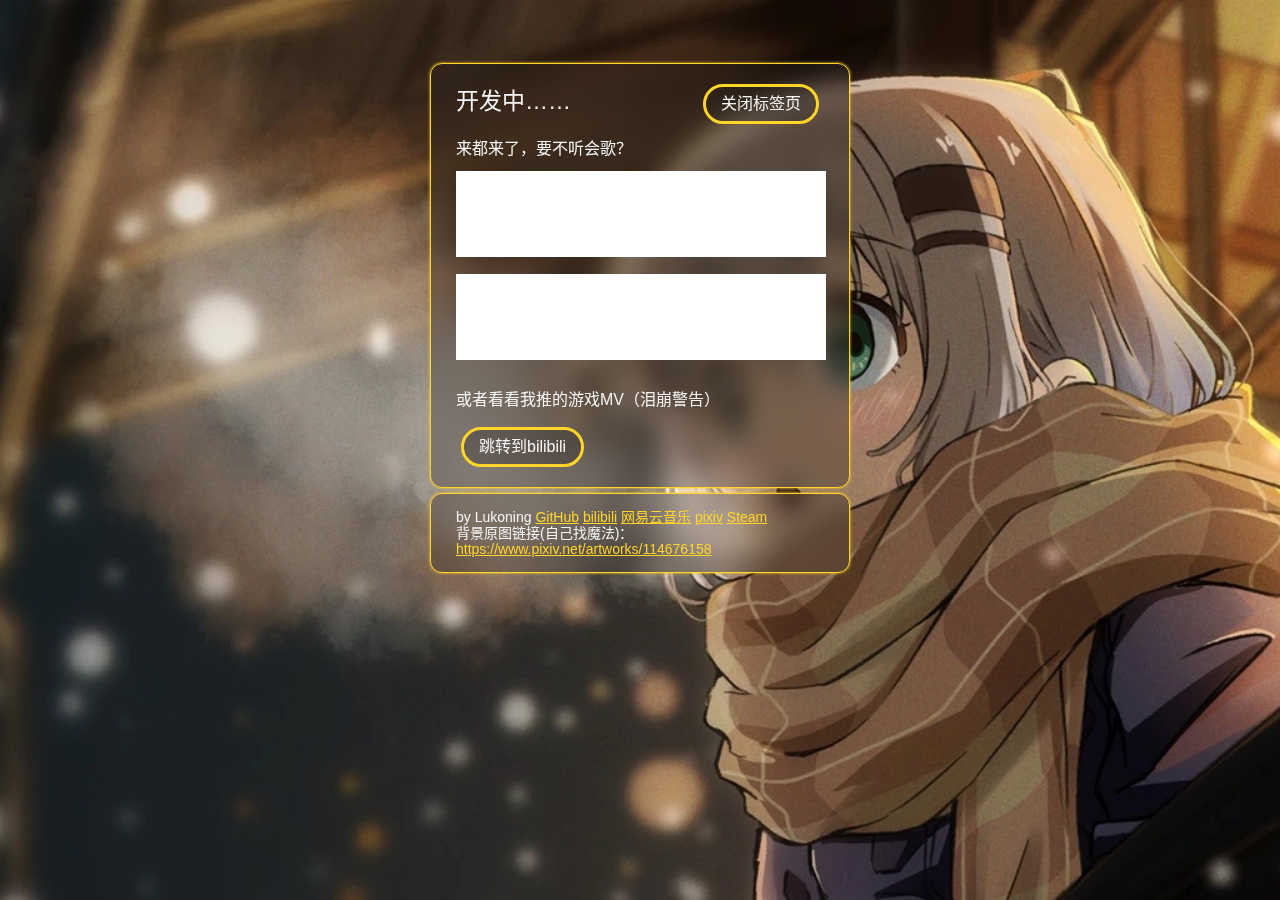
<file: Another/index.html>
<!DOCTYPE html>
<html lang="zh-cn">
<head>
    <meta charset="utf-8">
    <meta name="viewport" content="width=device-width, initial-scale=1.0"><!-- 移动端适配 -->
    <meta name="color-scheme" content="dark"><!-- 声明 暗色模式ONLY -->
    <title>主页 - Lukoning的个人网站</title>
    <link rel="stylesheet" type="text/css" href="style.css">
</head>
<body>
    <div class="topBar">
    </div>
    <div class="part">
        <p class="partTitle">开发中……</p>
        <div style="float: right;">
            <input class="button" type="button" onclick="window.close()" value="关闭标签页"/>
        </div>
        <br />
        <p>来都来了，要不听会歌？</p>
        <br />
        <iframe title="网易云音乐 - 色違いの翼 - 井口裕香/阿澄佳奈" frameborder="no" border="0" marginwidth="0" marginheight="0" width=370 height=86 src="//music.163.com/outchain/player?type=2&id=1296548028&auto=0&height=66"></iframe>
        <iframe title="网易云音乐 - 渋谷アクアリウム - JELEE" frameborder="no" border="0" marginwidth="0" marginheight="0" width=370 height=86 src="//music.163.com/outchain/player?type=2&id=2146341248&auto=0&height=66"></iframe>
        <br />
        <p>或者看看我推的游戏MV（泪崩警告）</p>
        <br />
        <input class="button" type="button" onclick="location.href='//www.bilibili.com/video/BV1xP4y1h7Em/?share_source=copy_web&vd_source=15518676f67e1dacf0584f4cb2e63e0b'" value="跳转到bilibili"/>
    </div>
    <div class="part" style="font-size: 14px; line-height: 16px;">
        <p>by Lukoning</p>
        <a class="link" href="https://github.com/Lukoning">GitHub</a>
        <a class="link" href="https://space.bilibili.com/1922780115">bilibili</a>
        <a class="link" href="https://music.163.com/user?id=1674431999">网易云音乐</a>
        <a class="link" href="https://www.pixiv.net/users/89362440">pixiv</a>
        <a class="link" href="https://steamcommunity.com/profiles/76561199195975620/">Steam</a>
        <br />
        <p>背景原图链接(自己找魔法)：</p>
        <a class="link" href="https://www.pixiv.net/artworks/114676158">https://www.pixiv.net/artworks/114676158</a>
    </div>
</body>
</html>
</file>
<file: Another/style.css>
:root {
    --foreground: rgb(255, 213, 42);
    --text: rgb(245, 245, 245);
    --background: rgba(36, 31, 28, .3);
    --background-wot: rgb(36, 31, 28);
    --bt-active-y: rgb(255, 222, 0);
    --bt-active-gy: rgb(200, 205, 0);
    --bt-active-g: rgb(145, 188, 0);
    color: var(--text);
    line-height: 45px;
    font-size: 16px;
    font-family: arial, "Microsoft YaHei UI", "Segoe UI Emoji", "Segoe UI Symbol", sans-serif, "simsun", "Mongolian Baiti";
}
:root * {
    box-sizing: border-box;
}

body {
    background: url("../backgroundImage.webp") no-repeat fixed center / cover;
}

p {
    display: inline;
}

::selection {
    color: var(--background-wot);
    background: var(--foreground);
}
:disabled::selection {
    color: #000000;
    background: #888888;
}

.part {
    width: 420px;
    outline: 0;
    margin: 5px auto 0 auto;
    padding: 15px 25px;
    border: 1px solid var(--foreground);
    border-radius: 12px;
    box-shadow: 0 0 3px var(--foreground);
    background: var(--background);
    -webkit-backdrop-filter: blur(12px);
    backdrop-filter: blur(12px);
    transition: .5s;
}
.parting {
    height: 1px;
    margin: 10px 0;
    border: solid var(--foreground);
    border-width: 1px 0 0 0;
    box-shadow: 0 0 3px var(--foreground);
}
.partTitle {
    font-size: 23px;
    line-height: 45px;
}

.topBar {
    height: 50px;
    text-align: center;
    position: sticky;
    top: 0px;
    z-index: 1;
    pointer-events: none;
}
.topBar > * {
    -webkit-backdrop-filter: blur(12px);
    backdrop-filter: blur(12px);
    pointer-events: auto;
}

@keyframes buttonActive {
    15%, 85% {
        padding: 0 18px;
        height: 40px;
        margin: 5px;
    }
    40%, 60% {
        padding: 0 20px;
        height: 44px;
        margin: 3px;
    }
    50% {
        padding: 0 23px;
        height: 50px;
        margin: 0;
    }
}

@keyframes buttonActiveColor {
    0%, 100% {
        background: var(--bt-active-g);
    }
    50% {
        background: var(--bt-active-y);
    }
}

@keyframes buttonActiveOut {
    50% {
        padding: 0 19px;
        height: 48px;
        margin: 1px;
        color: var(--background-wot);
        background: var(--bt-active-gy);
        border-color: var(--bt-active-gy);
    }
}

.button {
    color: var(--text);
    font-size: 16px;
    height: 40px;
    padding: 0 15px;
    margin: 5px;
    line-height: 0;
    outline: 0;
    border: 3px solid var(--foreground);
    border-radius: 999px;
    background: var(--background);
    animation: buttonActiveOut .07s 2;
}
.button:active {
    color: var(--background-wot);
    border: 0;
    padding: 0 18px;
    animation: buttonActive .638s cubic-bezier(1, 0.4, 0, 0.6) infinite, buttonActiveColor 1.45s linear infinite;
}

.button:disabled {
    color: #888888;
    border: 3px solid #888888;
    animation: none;
}
.button:disabled:active {
    color: #888888;
    border: 3px solid #888888;
    padding: 0 15px;
    animation: none;
}

.textBox {
    padding: 10px;
}
.textBox:focus {
    font-size: 15px;
    border-width: 3px;
    box-shadow: 0 0 8px var(--foreground);
}
[type=number] {
    width: 90px;
}
[type=search] {
    width: 100%;
}


.switch {
    position: relative;
    margin: 0 50px 0 0;
    display: inline-block;
}
.radio {
    position: relative;
    margin: 0 25px 0 0;
    display: inline-block;
}
.switch input, .radio input{ 
    opacity: 0;
    width: 0;
    height: 0;
}

.slider {
    position: absolute;
    width: 50px;
    height: 25px;
    margin: 10px 0;
    border-radius: 8px;
    transition: .2s, box-shadow .1s;
}
.slider:active {
    border-width: 3px;
    transition: .1s;
}

.radio .slider {
    width: 25px;
}
.radio .slider:active {
    border-width: 4px;
    transition: .1s;
}

input:checked + .slider {
    border: 1px solid var(--background);
    background: var(--foreground);
}
input:checked + .slider:active {
    border-width: 3px;
}

.radio input:checked + .slider {
    border-color: var(--foreground);
    background: var(--background);
}

input:disabled + .slider {
    border: 1px solid #888888;
    box-shadow: 0 0 3px #888888;
}
input:disabled + .slider:hover {
    box-shadow: 0 0 6px #888888; 
}
input:disabled + .slider:active {
    border-width: 1px;
    box-shadow: 0 0 6px #888888;
}
input:disabled:checked + .slider {
    border: 1px solid #909090;
    background: #888888;
}
.radio input:disabled:checked + .slider {
    border-color: #888888;
    background: var(--background);
}

.slider::before {
    position: absolute;
    content: "";
    height: 15px;
    width: 15px;
    left: 4px;
    bottom: 4px;
    border-radius: 4px;
    background: var(--foreground);
    transition: .2s;
}
.slider:active::before {
    height: 11px;
    width: 11px;
    border-radius: 3px;
    transition: .1s;
}

.radio .slider::before {
    opacity: 0;
    height: 3px;
    width: 3px;
    left: 10px;
    bottom: 10px;
}
.radio .slider:active::before {
    opacity: 0;
    height: 27px;
    width: 27px;
    left: -5px;
    bottom: -5px;
    transition: .2s;
}

input:checked + .slider::before {
    background: var(--background-wot);
    transform: translateX(25px);
}

.radio input:checked + .slider::before {
    opacity: 1;
    height: 15px;
    width: 15px;
    left: 4px;
    bottom: 4px;
    background: var(--foreground);
    transform: translateX(0px);
}
.radio input:checked + .slider:active::before {
    height: 11px;
    width: 11px;
    left: 4px;
    bottom: 4px;
}

input:disabled + .slider::before {
    background: #888888;
}
input:disabled + .slider:active::before {
    height: 15px;
    width: 15px;
    border-radius: 4px;
}

input:disabled:checked + .slider::before {
    background: var(--background-wot);
}

.radio input:disabled:checked + .slider::before {
    background: #888888;
}
.radio input:disabled:checked + .slider:active::before {
    height: 15px;
    width: 15px;
}

.link {
    text-decoration: underline;
    cursor: pointer;
    color: var(--foreground);
    background: rgba(0, 0, 0, 0);
    border: 0 solid;
}
</file>
